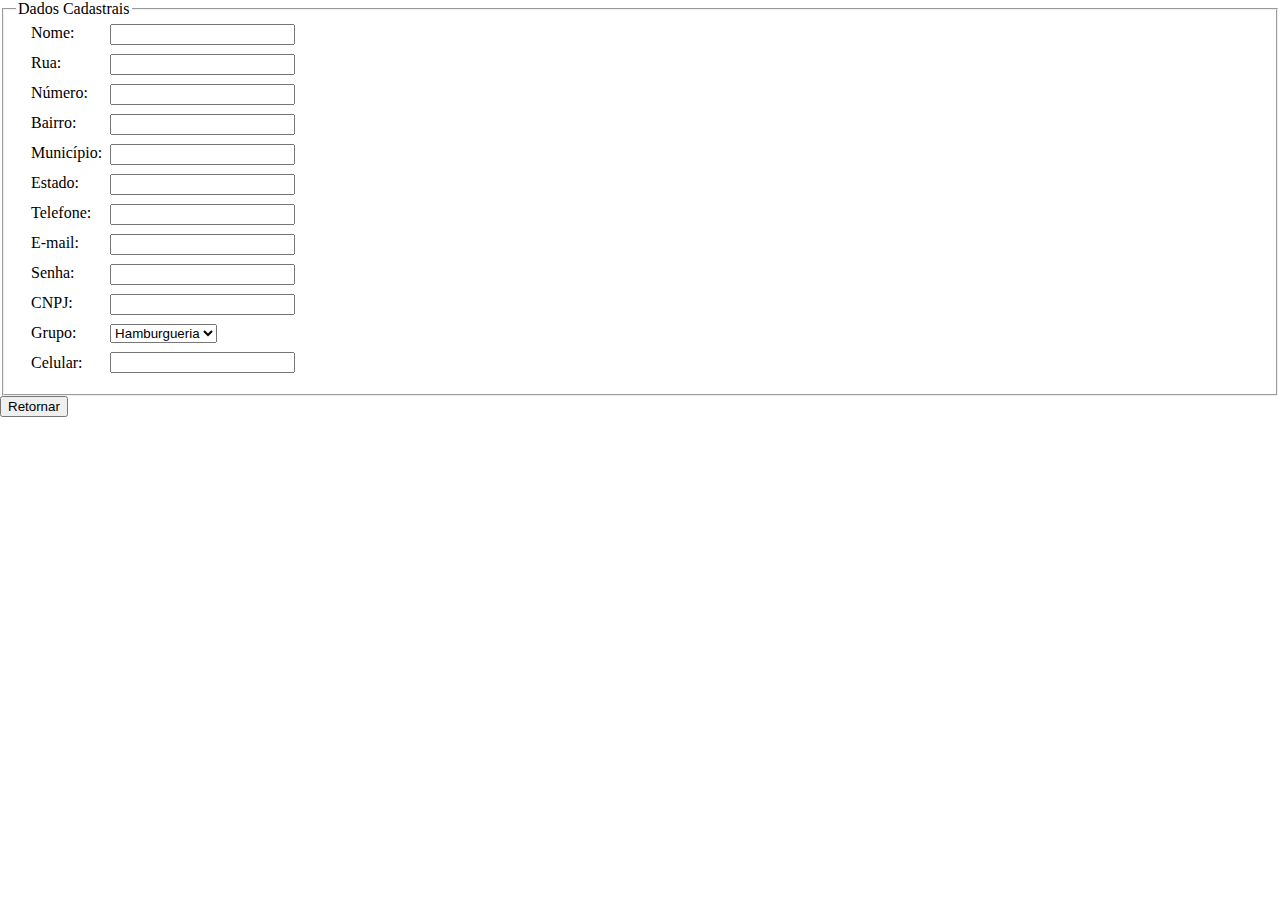
<file: criarconta1.html>
<!DOCTYPE html>
<html lang="en">

<head>
    <meta charset="UTF-8">
    <meta name="viewport" content="width=device-width, initial-scale=1.0">
    <meta http-equiv="X-UA-Compatible" content="ie=edge">
    <title>Criar Conta-1</title>
    <link rel="stylesheet" href="styleconta1.css">
</head>
<body>
    <fieldset>
        <legend>Dados Cadastrais</legend>
        <div style="display: flex">
            <form action="GET" id="teste" style="display: flex">
                <div class="texto">
                    <div class="label">
                        <label for="Nome">Nome:</label>
                    </div>
                    <div class="label">
                        <label for="Rua">Rua:</label>
                    </div>
                    <div class="label">
                        <label for="Número">Número:</label>
                    </div>
                    <div class="label">
                        <label for="Bairro">Bairro:</label>
                    </div>
                    <div class="label">
                        <label for="Município">Município:</label>
                    </div>
                    <div class="label">
                        <label for="Estado">Estado:</label>
                    </div>
                    <div class="label">
                        <label for="Telefone">Telefone:</label>
                    </div>
                    <div class="label">
                        <label for="E-mail">E-mail:</label>
                    </div>
                    <div class="label">
                        <label for="Senha">Senha:</label>
                    </div>
                    <div class="label">
                        <label for="CNPJ">CNPJ:</label>
                    </div>
                    <div class="label">
                        <label for="Grupo">Grupo:</label>
                    </div>
                    <div class="label">
                        <label for="Celular">Celular:</label>
                    </div>
                </div>
                <div class="texto">
                    <div class="input">
                        <input type="text">
                    </div>
                    <div class="input">
                        <input type="text">
                    </div>
                    <div class="input">
                        <input type="text">
                    </div>
                    <div class="input">
                        <input type="text">
                    </div>
                    <div class="input">
                        <input type="text">
                    </div>
                    <div class="input">
                        <input type="text">
                    </div>
                    <div class="input">
                        <input type="text">
                    </div>
                    <div class="input">
                        <input type="text">
                    </div>
                    <div class="input">
                        <input type="password">
                    </div>
                    <div class="input">
                        <input type="text">
                    </div>
                    <div class="input">
                        <select name="" id="">
                            <option value="1">Hamburgueria</option>
                            <option value="2">Pizzaria</option>
                            <option value="3">Hot Dog</option>
                            <option value="4">Sushi</option>
                        </select>
                    </div>
                    <div class="input">
                        <input type="text">
                    </div>
                </div>
            </form>
        </div>
    </fieldset>
    <button onclick="window.location.href = 'criarconta2.html'">Retornar</button>
</body>

</html>
</file>
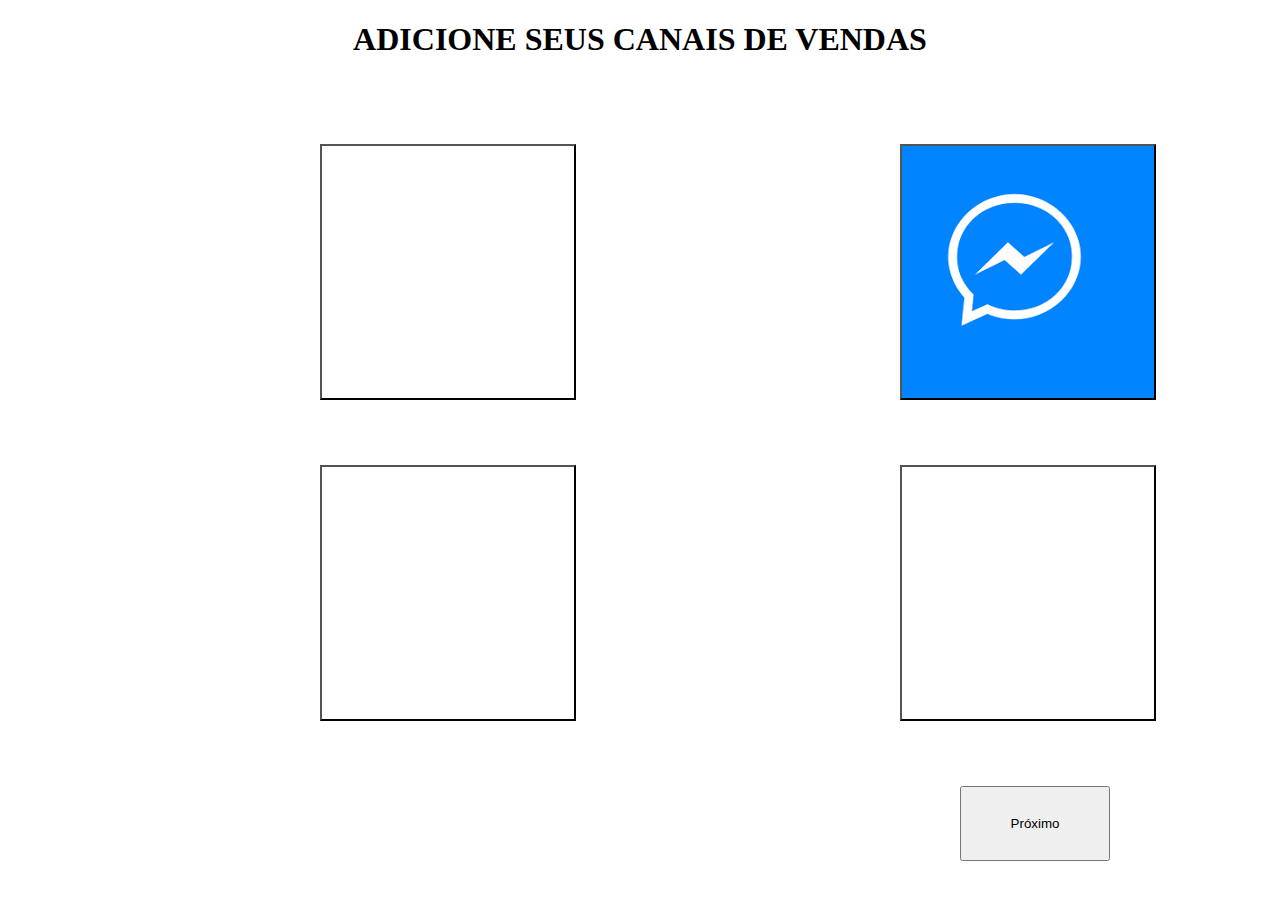
<file: criarconta2.html>
<!DOCTYPE html>
<html lang="en">

<head>
    <meta charset="UTF-8">
    <meta name="viewport" content="width=device-width, initial-scale=1.0">
    <meta http-equiv="X-UA-Compatible" content="ie=edge">
    <title>Criar Conta-2</title>
    <link rel="stylesheet" href="styleconta2.css">
    <link rel="stylesheet" href="https://stackpath.bootstrapcdn.com/bootstrap/4.1.3/css/bootstrap.min.css" integrity="sha384-MCw98/SFnGE8fJT3GXwEOngsV7Zt27NXFoaoApmYm81iuXoPkFOJwJ8ERdknLPMO" crossorigin="anonymous">
</head>
<body>
    <div class="texto">
        <h1>ADICIONE SEUS CANAIS DE VENDAS</h1>
    </div>
    <button class="canais" style="background: url(https://is3-ssl.mzstatic.com/image/thumb/Purple113/v4/bc/34/f6/bc34f60c-1ef3-7cd9-7549-378580f7b20f/AppIcon-0-1x_U007emarketing-0-0-85-220-6.png/256x256bb.png)"></button>
    <button class="canais" style="background: url([data-uri])"></button><br>
    <button class="canais" style="background: url(https://i.pinimg.com/280x280_RS/cb/06/e7/cb06e75ecc83cbb571b0c33f3cc2af47.jpg)"></button>
    <button class="canais" style="background: url(https://trademe.tmcdn.co.nz/photoserver/full/491641366.jpg)"></button><br>
    <button id="proximo" onclick="window.location.href = 'criarconta3.html'">Próximo</button>
</body>

</html>
</file>
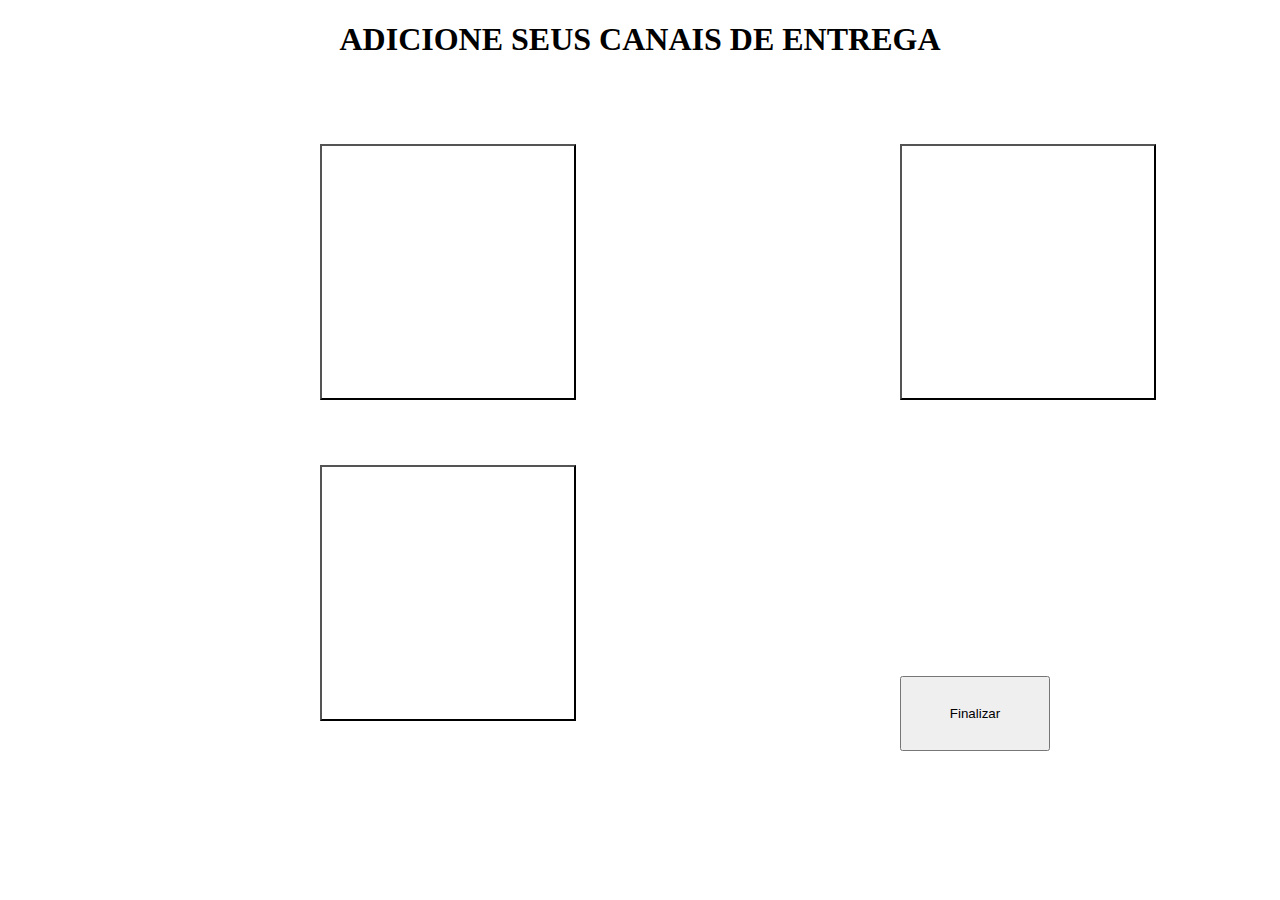
<file: criarconta3.html>
<!DOCTYPE html>
<html lang="en">
<head>
    <meta charset="UTF-8">
    <meta name="viewport" content="width=device-width, initial-scale=1.0">
    <meta http-equiv="X-UA-Compatible" content="ie=edge">
    <title>Criar Conta 3</title>
    <link rel="stylesheet" href="styleconta3.css">
    <link rel="stylesheet" href="https://stackpath.bootstrapcdn.com/bootstrap/4.1.3/css/bootstrap.min.css" integrity="sha384-MCw98/SFnGE8fJT3GXwEOngsV7Zt27NXFoaoApmYm81iuXoPkFOJwJ8ERdknLPMO" crossorigin="anonymous">
</head>
<body>
    <div class="texto">
        <h1>ADICIONE SEUS CANAIS DE ENTREGA</h1>
    </div>
    <button class="canais" style="background: url(https://is3-ssl.mzstatic.com/image/thumb/Purple128/v4/1e/07/3b/1e073bf7-d0b0-55d2-398b-0c307fceb46b/source/256x256bb.jpg)"></button>
    <button class="canais" style="background: url(https://img.brevitas.com/p256x256/product/b3kmBqV/photo/WduIj7Jp/Starbucks_Drive_Thru_Entrance.jpg)"></button><br>
    <button class="canais" style="background: url(https://trademe.tmcdn.co.nz/photoserver/full/491641366.jpg)"></button>
    <button class="canais" style="height: 75px; width:150px;" onclick="alert('Parabéns, agora você faz parte da família Order Express. Gerenciar seu negócio ficará muito melhor daqui pra frente! Se precisar de algo, estamos aqui.')">Finalizar</button>
</body>
</html>
</file>
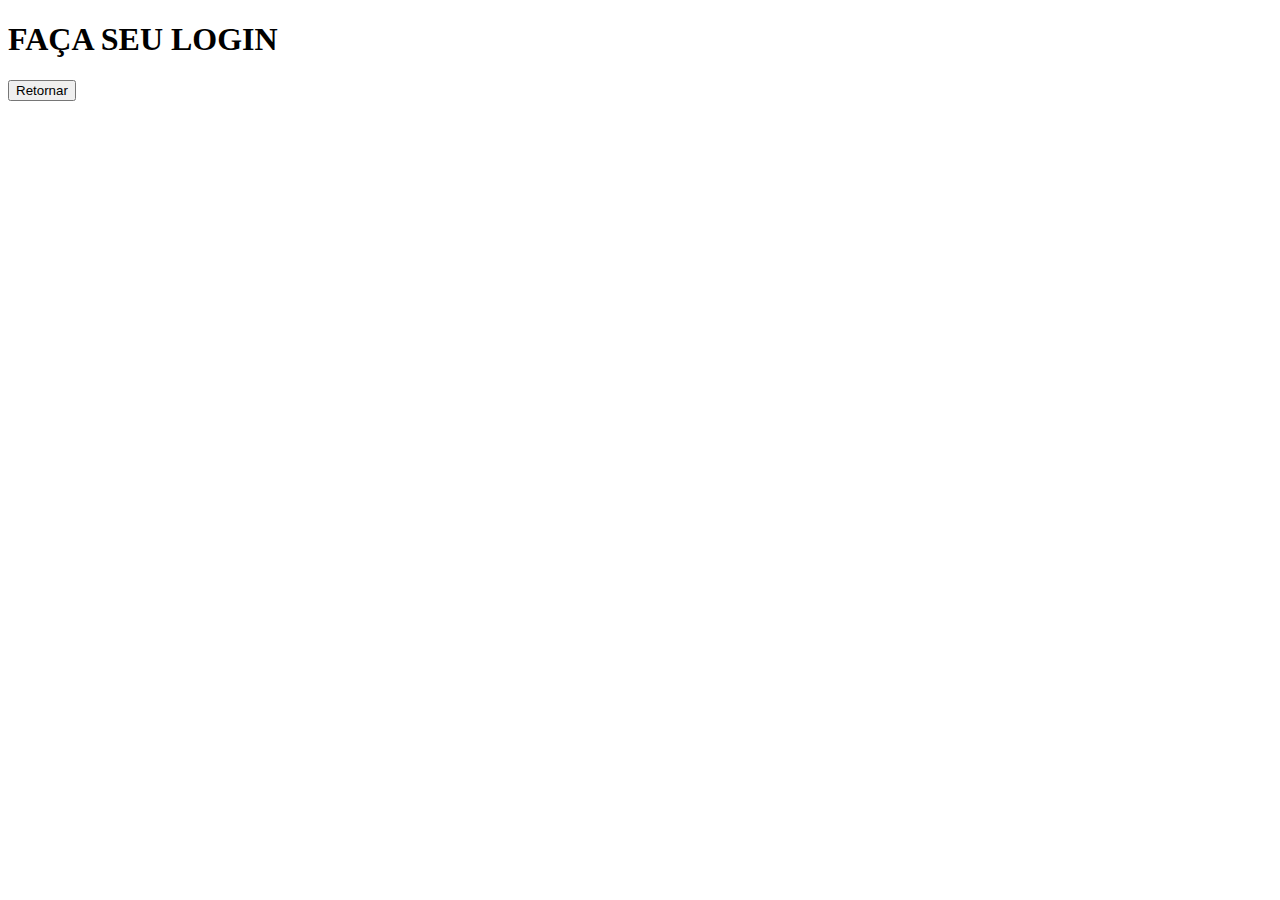
<file: login.html>
<!DOCTYPE html>
<html lang="en">
<head>
    <meta charset="UTF-8">
    <meta name="viewport" content="width=device-width, initial-scale=1.0">
    <meta http-equiv="X-UA-Compatible" content="ie=edge">
    <title>Document</title>
    <link rel="stylesheet" href="https://stackpath.bootstrapcdn.com/bootstrap/4.1.3/css/bootstrap.min.css" integrity="sha384-MCw98/SFnGE8fJT3GXwEOngsV7Zt27NXFoaoApmYm81iuXoPkFOJwJ8ERdknLPMO" crossorigin="anonymous">
</head>
<body>
    <div id="texto">
        <h1>FAÇA SEU LOGIN</h1>
    </div>
    <button onclick="window.location.href = 'index.html'">Retornar</button>
</body>
</html>
</file>
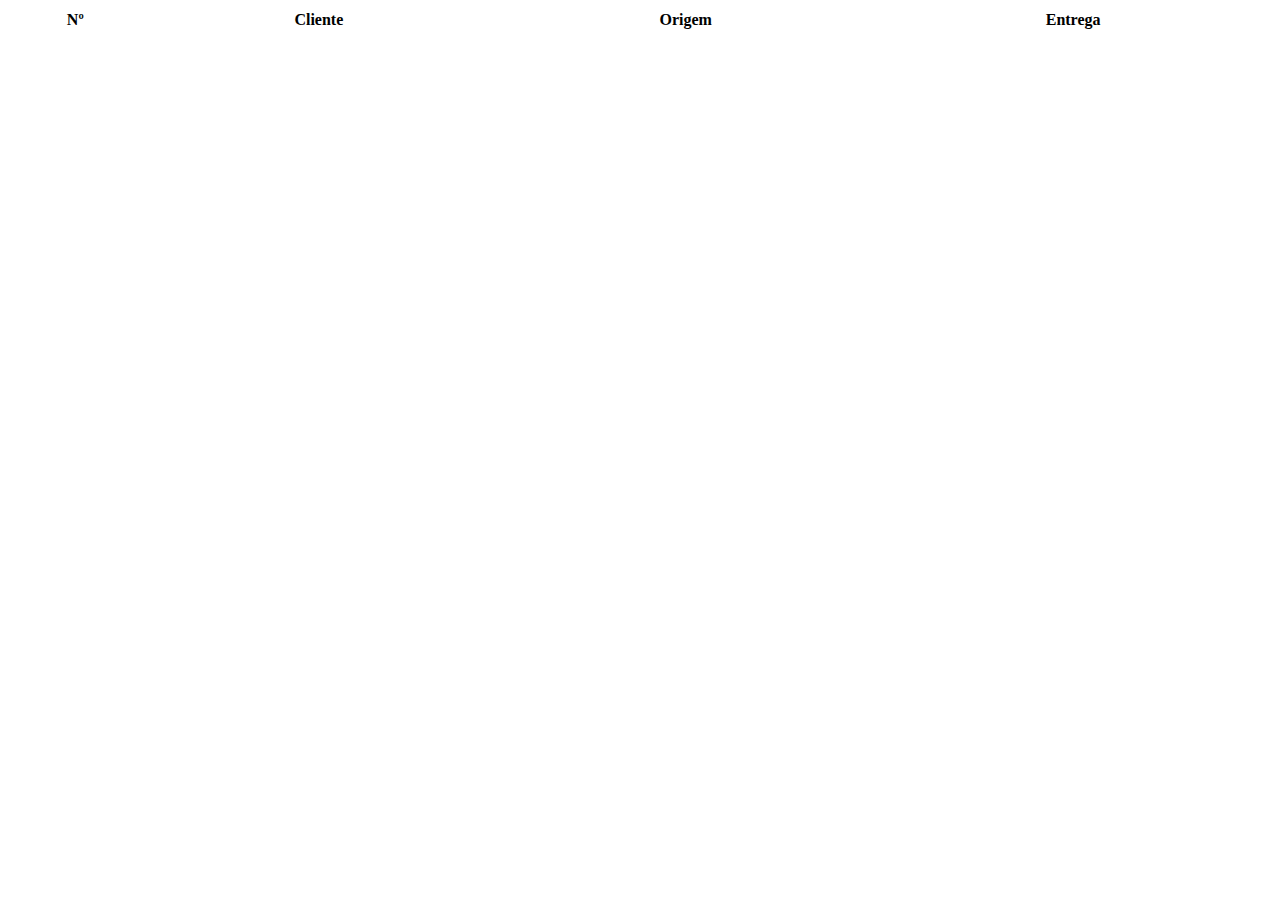
<file: pedidos.html>
<!DOCTYPE html>
<html lang="en">

<head>
    <meta charset="UTF-8">
    <meta name="viewport" content="width=device-width, initial-scale=1.0">
    <meta http-equiv="X-UA-Compatible" content="ie=edge">
    <title>Document</title>
    <link rel="stylesheet" type="text/css"
        href="https://cdn.datatables.net/v/dt/jq-3.3.1/dt-1.10.18/datatables.min.css" />
    <link rel="stylesheet" href="pedidos.css">
    <script type="text/javascript" src="https://cdn.datatables.net/v/dt/jq-3.3.1/dt-1.10.18/datatables.min.js"></script>
</head>

<body>
    <table id="example" class="display" style="width:100%">
        <thead>
            <tr>
                <th>Nº</th>
                <th>Cliente</th>
                <th>Origem</th>
                <th>Entrega</th>
            </tr>
        </thead>
        <tbody>

        </tbody>
    </table>
    <script>
        $(document).ready(function () {
          
            for (var i = 0; i < 100; i++) {
                $('#example').children('tbody').append(
                    "<tr style='text-align: center; '>" +
                    "<td>"+i+"</td>" +
                    "<td>Ana</td>" +
                    "<td>iFood</td>" +
                    "<td>Delivery</td>" +
                    "</tr>"
                );
            }
            $('#example').DataTable();
        });



    </script>
</body>

</html>
</file>
<file: styleconta1.css>
html, body {
    margin: 0;
}
.label {
	padding-bottom: 12px;
	padding-left: 15px;
}
.input{
	padding-left: 8px;
	padding-bottom: 9px;
}
#botoes {
	display: flex;
	margin-left: 2.5px;
}
</file>
<file: styleconta2.css>
html, body {
    margin: 0;
}
.texto {
    text-align: center;
}
.canais {
    margin-left: 25%;
    margin-top: 5%;
    height: 256px;
    width: 256px;
}
#proximo {
    margin-left: 75%;
    margin-top: 5%;
    height: 75px;
    width: 150px;
}
</file>
<file: styleconta3.css>
html, body {
    margin: 0;
}
.texto {
    text-align: center;
}
.canais {
    margin-left: 25%;
    margin-top: 5%;
    height: 256px;
    width: 256px;
}
#proximo {
    margin-left: 75%;
    margin-top: 5%;
    height: 75px;
    width: 150px;
}
</file>
<file: pedidos.css>
th.dt-center, td.dt-center {
     text-align: center; 
    }
</file>
